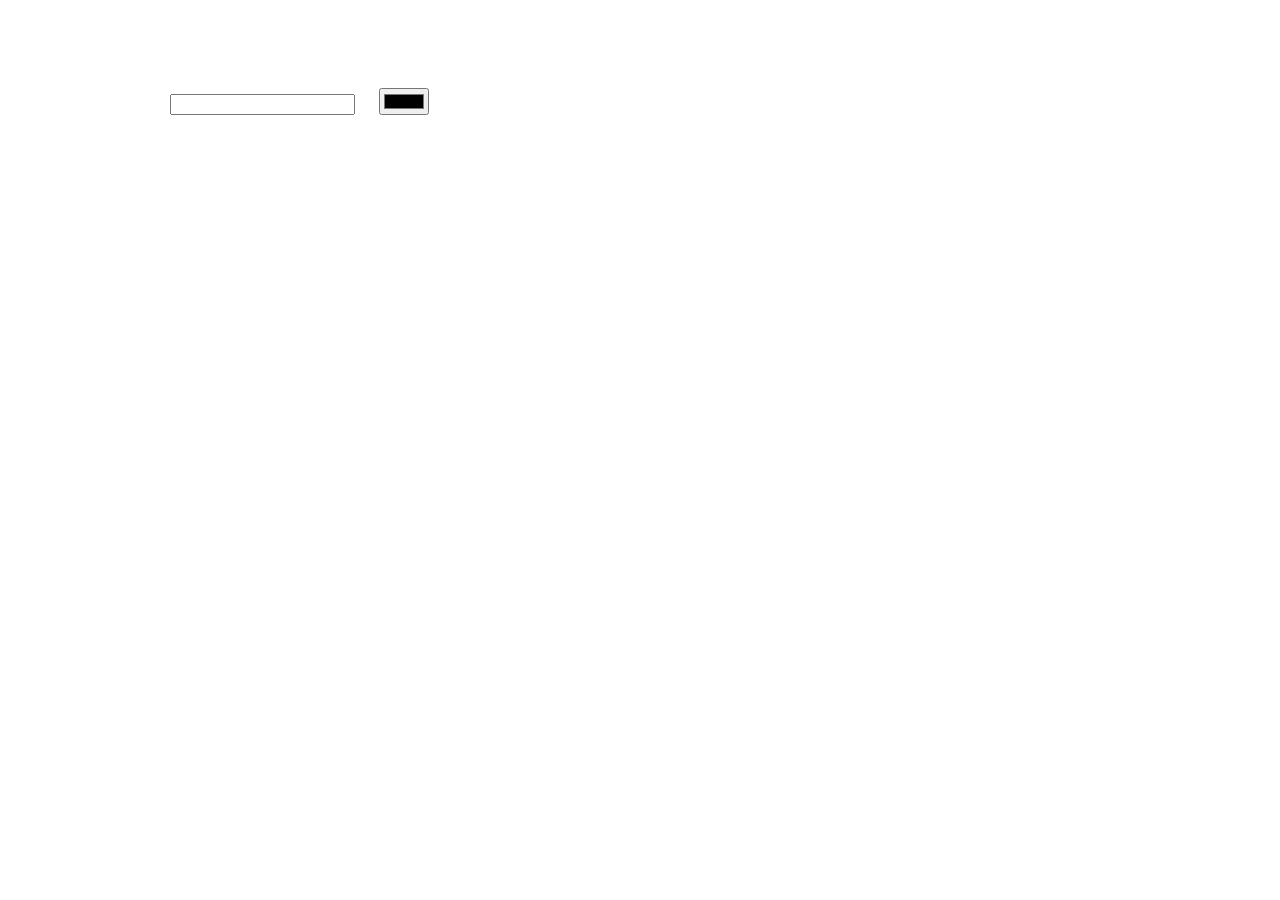
<file: Color/index.html>
<!DOCTYPE html>
<html lang="en">
<head>
    <meta charset="UTF-8">
    <meta name="viewport" content="width=device-width, initial-scale=1.0">
    <title>Document</title>
    <link rel="stylesheet" href="css/style.css">
</head>
<body>
    <div class="wraper">
        <input class="number" type="number" name="number" id="number" min="0">
        <input class="color" type="color" name="color" id="color">
    </div>
    
    <script src="js/script2.js"></script>
</body>
</html>
</file>
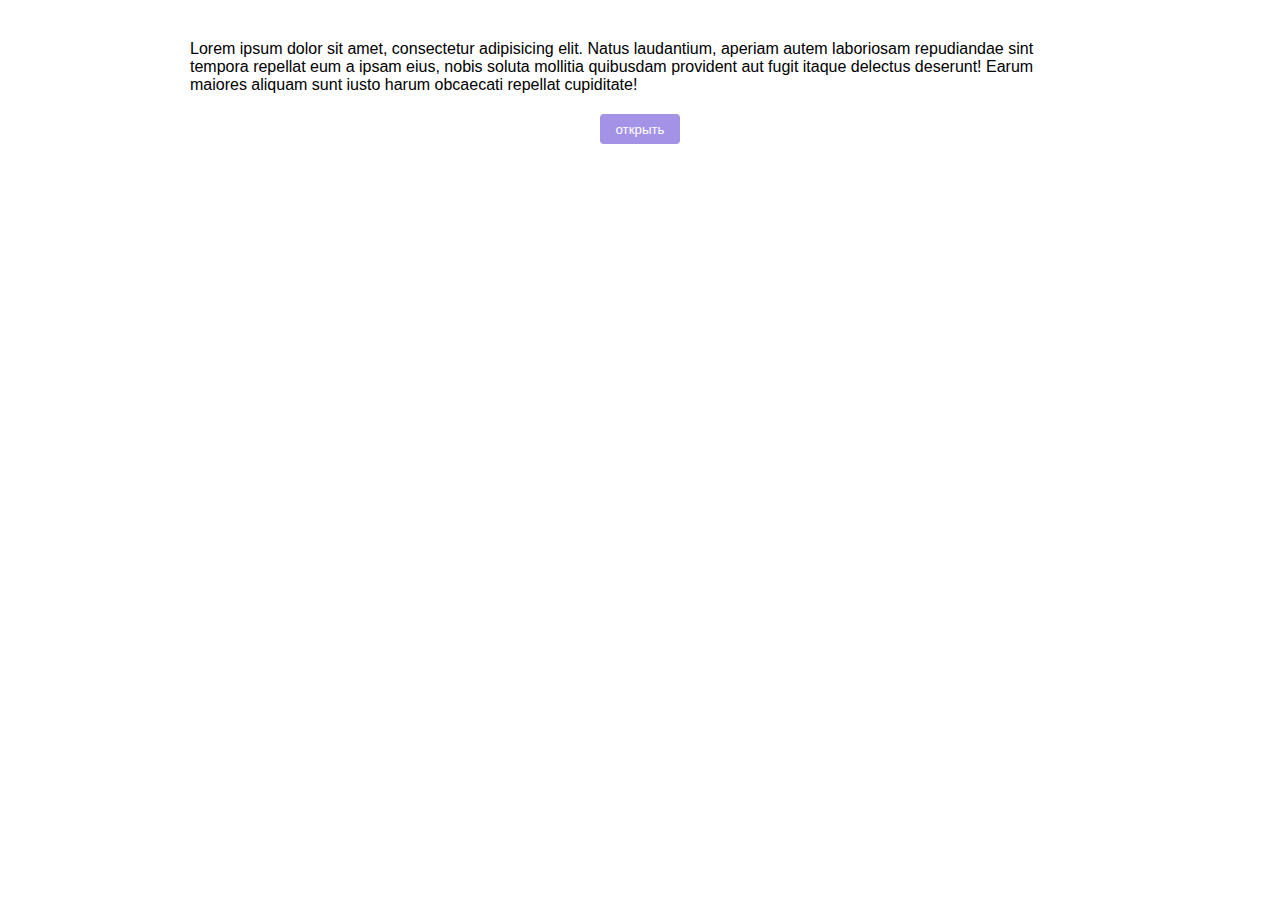
<file: Modal/index.html>
<!DOCTYPE html>
<html lang="en">

<head>
    <meta charset="UTF-8">
    <meta name="viewport" content="width=device-width, initial-scale=1.0">
    <title>Document</title>
    <link rel="stylesheet" href="css/style.css">
</head>

<body>
    <div class="wraper">
        <div class="container">
            <p class="content">Lorem ipsum dolor sit amet, consectetur adipisicing elit. Natus laudantium, aperiam autem laboriosam
                repudiandae sint tempora repellat eum a ipsam eius, nobis soluta mollitia quibusdam provident aut fugit
                itaque delectus deserunt! Earum maiores aliquam sunt iusto harum obcaecati repellat cupiditate!</p>
            <button class="button" type="button">открыть</button>
        </div>   
    </div>
    <script src="js/modal.js"></script>
</body>

</html>
</file>
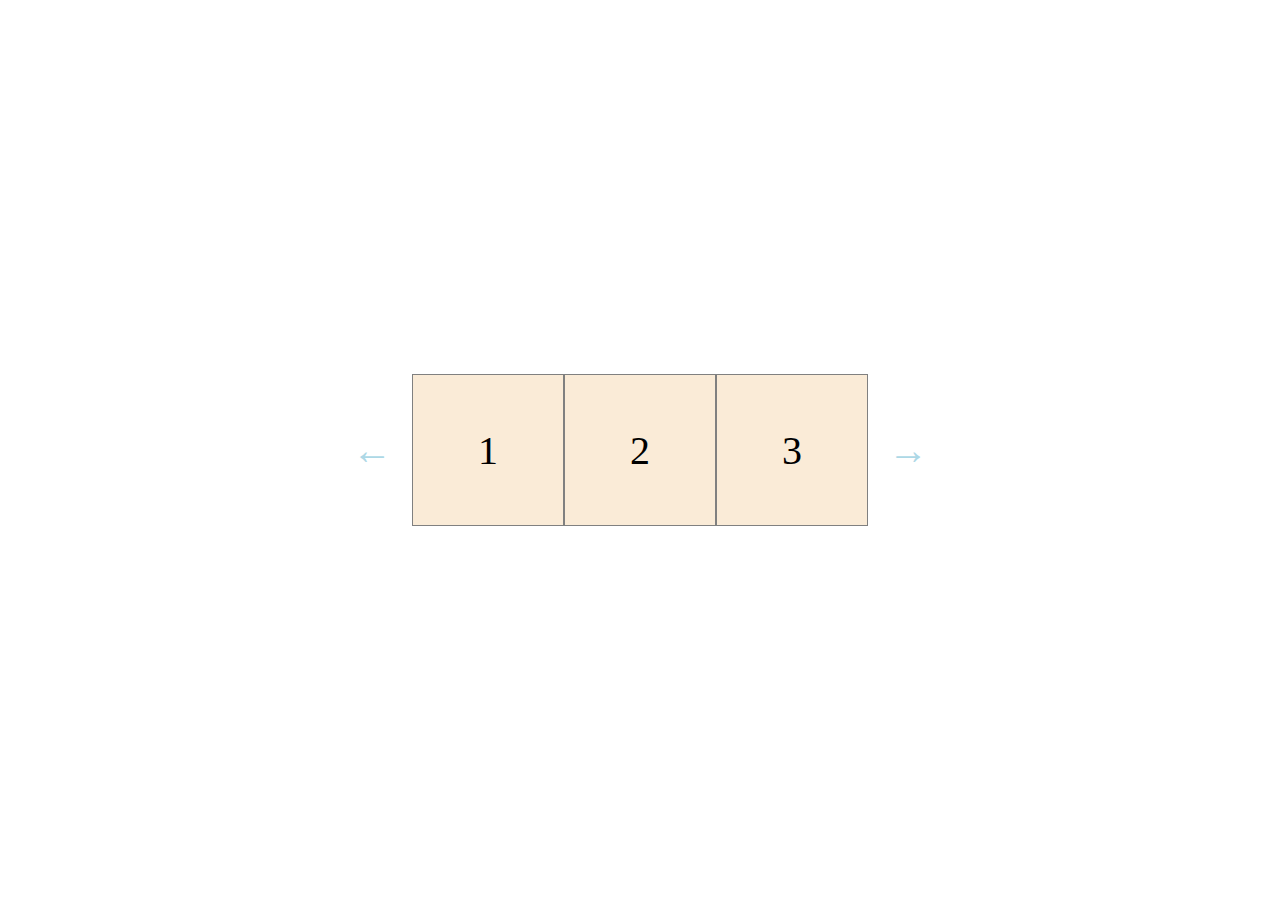
<file: Slider/index.html>
<!DOCTYPE html>
<html lang="en">
<head>
    <meta charset="UTF-8">
    <meta name="viewport" content="width=device-width, initial-scale=1.0">
    <link rel="stylesheet" href="css/style.css">
    <title>Document</title>
</head>
<body>
    <div class="wraper">
        <div class="slider">
            <div class="slider__window">
                <ul class="slider__list">
                    <li class="slider__item">1</li>
                    <li class="slider__item">2</li>
                    <li class="slider__item">3</li>
                    <li class="slider__item">4</li>
                    <li class="slider__item">5</li>
                    <li class="slider__item">6</li>
                    <li class="slider__item">7</li>
                    <li class="slider__item">8</li>
                </ul>
            </div>
            <a href="#" class="slider__controls slider__controls_prev">←</a>
            <a href="#" class="slider__controls slider__controls_next">→</a>
        </div>
    </div>
    <script src="js/script.js"></script>
</body>
</html>
</file>
<file: Color/css/style.css>
.wraper {
  margin: 0 auto;
  padding: 0;
  width: 940px;
  padding-top: 80px;
}

.number {
  margin-right: 20px;
}

.container {
  display: -webkit-box;
  display: -ms-flexbox;
  display: flex;
  -ms-flex-wrap: wrap;
      flex-wrap: wrap;
  margin-top: 20px;
}

.block {
  width: 100px;
  height: 100px;
  margin-right: 10px;
  margin-bottom: 10px;
  display: -webkit-box;
  display: -ms-flexbox;
  display: flex;
  -webkit-box-pack: center;
      -ms-flex-pack: center;
          justify-content: center;
  -webkit-box-align: center;
      -ms-flex-align: center;
          align-items: center;
  border: 1px solid grey;
}

.block__text {
  font-size: 30px;
}
</file>
<file: Modal/css/style.css>
@import url("https://fonts.googleapis.com/css2?family=Montserrat:wght@400;700&display=swap");
body {
  margin: 0;
  padding: 0;
  font-family: 'Montserat', sans-serif;
}

* {
  -webkit-box-sizing: border-box;
          box-sizing: border-box;
  margin: 0;
  padding: 0;
}

.wraper {
  width: 100%;
  height: 100%;
  position: relative;
}

.container {
  width: 900px;
  margin: 0 auto;
  padding-top: 40px;
}

.content {
  margin-bottom: 20px;
}

.button {
  display: block;
  width: 80px;
  height: 30px;
  margin: 0 auto;
  background-color: #a492e6;
  color: white;
  border: none;
  border-radius: 4px;
  cursor: pointer;
  outline: none;
}

.button:hover {
  background-color: #c3b8ef;
}

.overlay {
  width: 100vw;
  height: 100vh;
  background-color: antiquewhite;
  z-index: 1;
  position: absolute;
  top: 0;
  left: 0;
  opacity: 0.7;
  display: -webkit-box;
  display: -ms-flexbox;
  display: flex;
  -webkit-box-pack: center;
      -ms-flex-pack: center;
          justify-content: center;
  -webkit-box-align: center;
      -ms-flex-align: center;
          align-items: center;
}

.modal {
  width: 200px;
  height: 40px;
  background: #3a2121;
  border-radius: 4px;
  position: relative;
  z-index: 2;
  display: -webkit-box;
  display: -ms-flexbox;
  display: flex;
  -webkit-box-align: center;
      -ms-flex-align: center;
          align-items: center;
  padding-left: 16px;
}

.modal__text {
  color: white;
}

.modal__close {
  width: 20px;
  height: 20px;
  border-radius: 50%;
  background-color: crimson;
  color: white;
  text-align: center;
  display: block;
  position: absolute;
  top: -10px;
  right: -10px;
  cursor: pointer;
  text-decoration: none;
}
</file>
<file: Slider/css/style.css>
body {
  margin: 0;
  padding: 0;
}

.wraper {
  width: 100vw;
  height: 100vh;
  margin: 0;
  padding: 0;
  -webkit-box-sizing: border-box;
          box-sizing: border-box;
  display: -webkit-box;
  display: -ms-flexbox;
  display: flex;
  -webkit-box-pack: center;
      -ms-flex-pack: center;
          justify-content: center;
  -webkit-box-align: center;
      -ms-flex-align: center;
          align-items: center;
}

.slider {
  display: -webkit-box;
  display: -ms-flexbox;
  display: flex;
  -webkit-box-pack: center;
      -ms-flex-pack: center;
          justify-content: center;
  -webkit-box-align: center;
      -ms-flex-align: center;
          align-items: center;
}

.slider__window {
  width: 456px;
  overflow: hidden;
  margin: 0 20px;
  padding: 0;
}

.slider__list {
  list-style: none;
  display: -webkit-box;
  display: -ms-flexbox;
  display: flex;
  margin: 0;
  padding: 0;
  -webkit-transition: 0.5s;
  transition: 0.5s;
}

.slider__item {
  display: -webkit-box;
  display: -ms-flexbox;
  display: flex;
  -webkit-box-pack: center;
      -ms-flex-pack: center;
          justify-content: center;
  -webkit-box-align: center;
      -ms-flex-align: center;
          align-items: center;
  -ms-flex-negative: 0;
      flex-shrink: 0;
  width: 150px;
  height: 150px;
  font-size: 40px;
  background-color: antiquewhite;
  border: 1px solid grey;
}

.slider__controls {
  text-decoration: none;
  font-size: 40px;
  color: lightblue;
}

.slider__controls:hover {
  color: lightcoral;
}

.slider__controls_prev {
  -webkit-box-ordinal-group: 0;
      -ms-flex-order: -1;
          order: -1;
}
</file>
